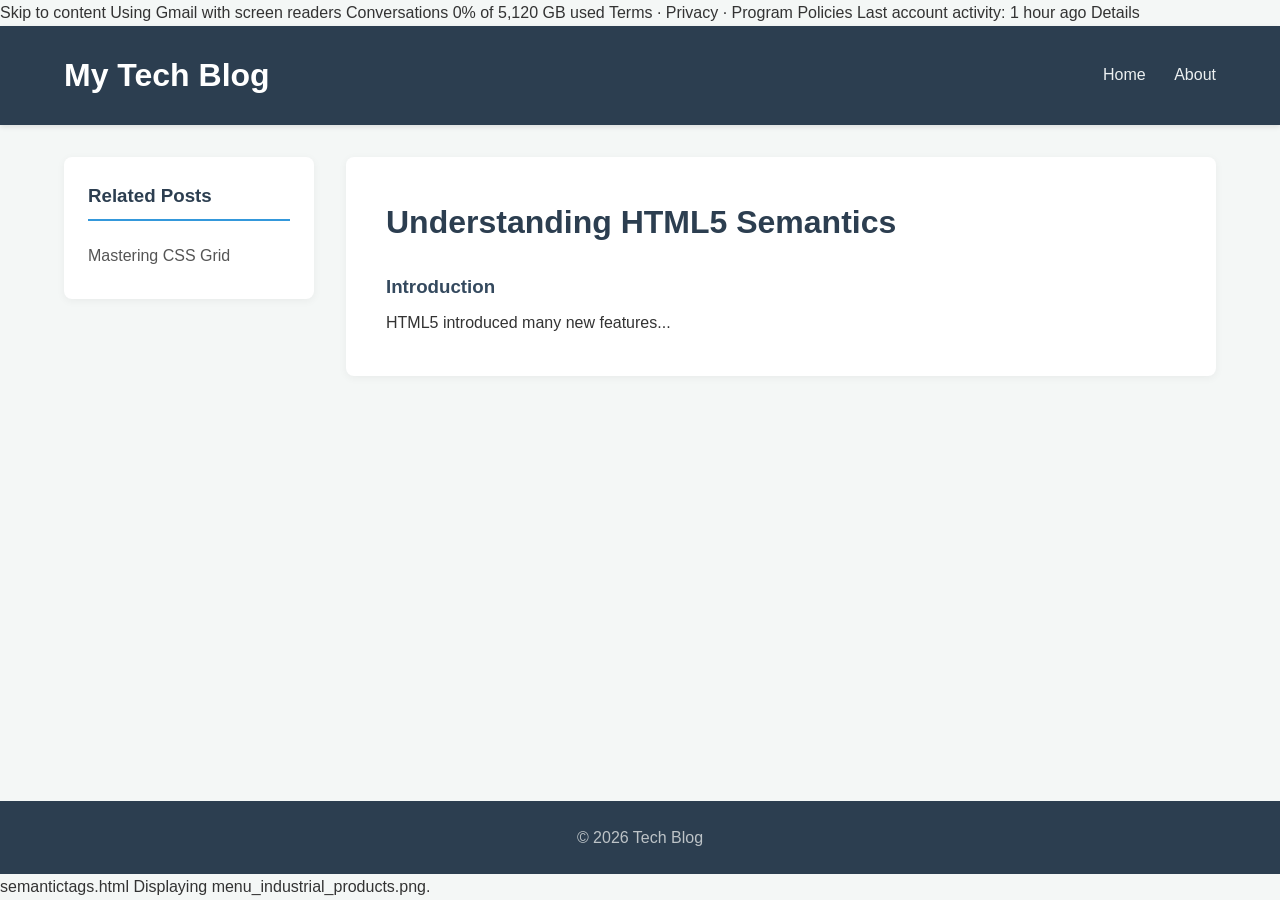
<file: assignment3/index.html>
Skip to content
Using Gmail with screen readers

Conversations
0% of 5,120 GB used
Terms · Privacy · Program Policies
Last account activity: 1 hour ago
Details
<!DOCTYPE html>
<html lang="en">

<head>
    <meta charset="UTF-8">
    <meta name="viewport" content="width=device-width, initial-scale=1.0">
    <title>Semantic Tags</title>
    <style>
        /* --- Base & Reset --- */
        * {
            margin: 0;
            padding: 0;
            box-sizing: border-box;
        }

        body {
            font-family: 'Segoe UI', Tahoma, Geneva, Verdana, sans-serif;
            line-height: 1.6;
            color: #333;
            background-color: #f4f7f6;

            /* Keeps the footer at the bottom even if content is short */
            display: flex;
            flex-direction: column;
            min-height: 100vh;
        }

        /* --- Header --- */
        /* Using body > header to specifically target the main site header, not the article header */
        body>header {
            background-color: #2c3e50;
            color: #ffffff;
            padding: 1.5rem 5%;
            display: flex;
            justify-content: space-between;
            align-items: center;
            box-shadow: 0 2px 5px rgba(0, 0, 0, 0.1);
        }

        nav a {
            color: #ecf0f1;
            text-decoration: none;
            margin-left: 1.5rem;
            font-weight: 500;
            transition: color 0.3s ease;
        }

        nav a:hover {
            color: #3498db;
        }

        /* --- Main Layout (Grid) --- */
        main {
            flex: 1;
            /* Allows main to grow and push footer down */
            display: grid;
            grid-template-columns: 250px 1fr;
            /* 250px sidebar, remainder goes to article */
            gap: 2rem;
            padding: 2rem 5%;
            max-width: 1400px;
            margin: 0 auto;
            width: 100%;
        }

        /* --- Aside (Sidebar) --- */
        aside {
            background: #ffffff;
            padding: 1.5rem;
            border-radius: 8px;
            box-shadow: 0 2px 8px rgba(0, 0, 0, 0.05);
            align-self: start;
            /* Prevents the sidebar from stretching vertically */
        }

        aside h3 {
            color: #2c3e50;
            margin-bottom: 1rem;
            padding-bottom: 0.5rem;
            border-bottom: 2px solid #3498db;
        }

        aside ul {
            list-style: none;
        }

        aside ul li a {
            color: #555;
            text-decoration: none;
            display: block;
            padding: 0.4rem 0;
            transition: color 0.2s;
        }

        aside ul li a:hover {
            color: #3498db;
        }

        /* --- Article --- */
        article {
            background: #ffffff;
            padding: 2.5rem;
            border-radius: 8px;
            box-shadow: 0 2px 8px rgba(0, 0, 0, 0.05);
        }

        article header {
            margin-bottom: 1.5rem;
        }

        article h2 {
            color: #2c3e50;
            font-size: 2rem;
            margin-bottom: 0.5rem;
        }

        section h3 {
            color: #34495e;
            margin: 1.5rem 0 0.5rem 0;
        }

        /* --- Footer --- */
        footer {
            background-color: #2c3e50;
            color: #bdc3c7;
            text-align: center;
            padding: 1.5rem;
            margin-top: auto;
        }

        /* --- Responsive Design --- */
        /* Stack the layout on tablets and mobile screens */
        @media (max-width: 768px) {
            main {
                grid-template-columns: 1fr;
            }

            body>header {
                flex-direction: column;
                gap: 1rem;
                text-align: center;
            }

            nav a {
                margin: 0 0.75rem;
            }
        }
    </style>
</head>

<body>
    <header>
        <h1>My Tech Blog</h1>
        <nav>
            <a href="#">Home</a>
            <a href="./semantictagsabout.html">About</a>
        </nav>
    </header>

    <main>
        <div>
            <aside>
                <h3>Related Posts</h3>
                <ul>
                    <li><a href="/css-grid">Mastering CSS Grid</a></li>
                </ul>
            </aside>
        </div>
        <div>
            <article>
                <header>
                    <h2>Understanding HTML5 Semantics</h2>
                </header>
                <section>
                    <h3>Introduction</h3>
                    <p>HTML5 introduced many new features...</p>
                </section>
            </article>
        </div>
    </main>

    <footer>
        <p>&copy; 2026 Tech Blog</p>
    </footer>
</body>

</html>
semantictags.html
Displaying menu_industrial_products.png.
</file>
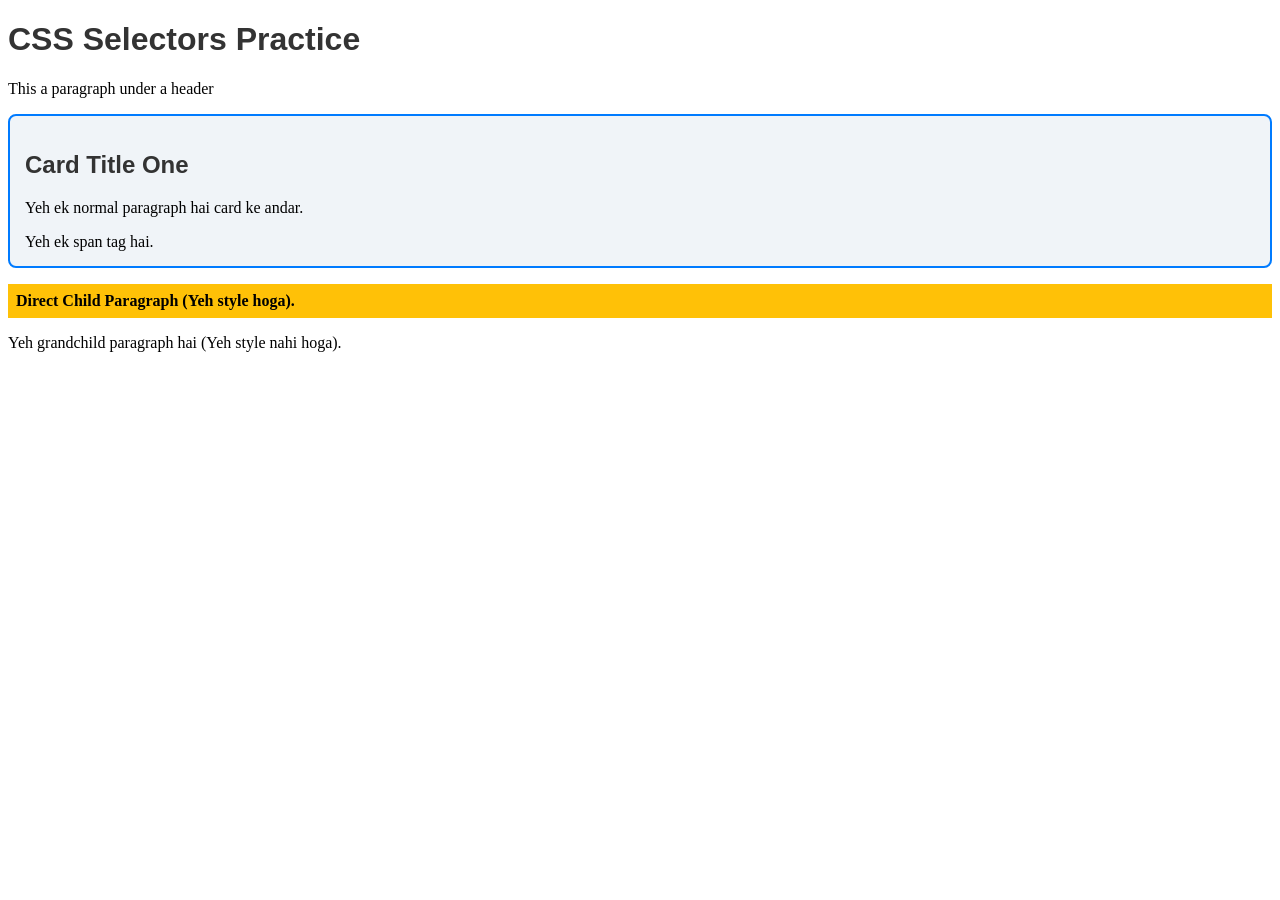
<file: css/index.html>
<!DOCTYPE html>
<html lang="en">
<head>
    <meta charset="UTF-8">
    <meta name="viewport" content="width=device-width, initial-scale=1.0">
    <title>CSS Selectors Practice</title>
    <link rel="stylesheet" href="style.css">
</head>
<body>

    <header>
        
        <h1>CSS Selectors Practice</h1>
        <p>This a paragraph under a header </p>
    </header>

    <main class="container">
        <div class="card highlight">
            <h2>Card Title One</h2>
            <p>Yeh ek normal paragraph hai card ke andar.</p>
            <span>Yeh ek span tag hai.</span>
        </div>

       

        <!-- 4. Child Selector -->
        <div class="menu">
            <p>Direct Child Paragraph (Yeh style hoga).</p>
            <div>
                <p>Yeh grandchild paragraph hai (Yeh style nahi hoga).</p>
            </div>
        </div>

       
    </main>

</body>
</html>
</file>
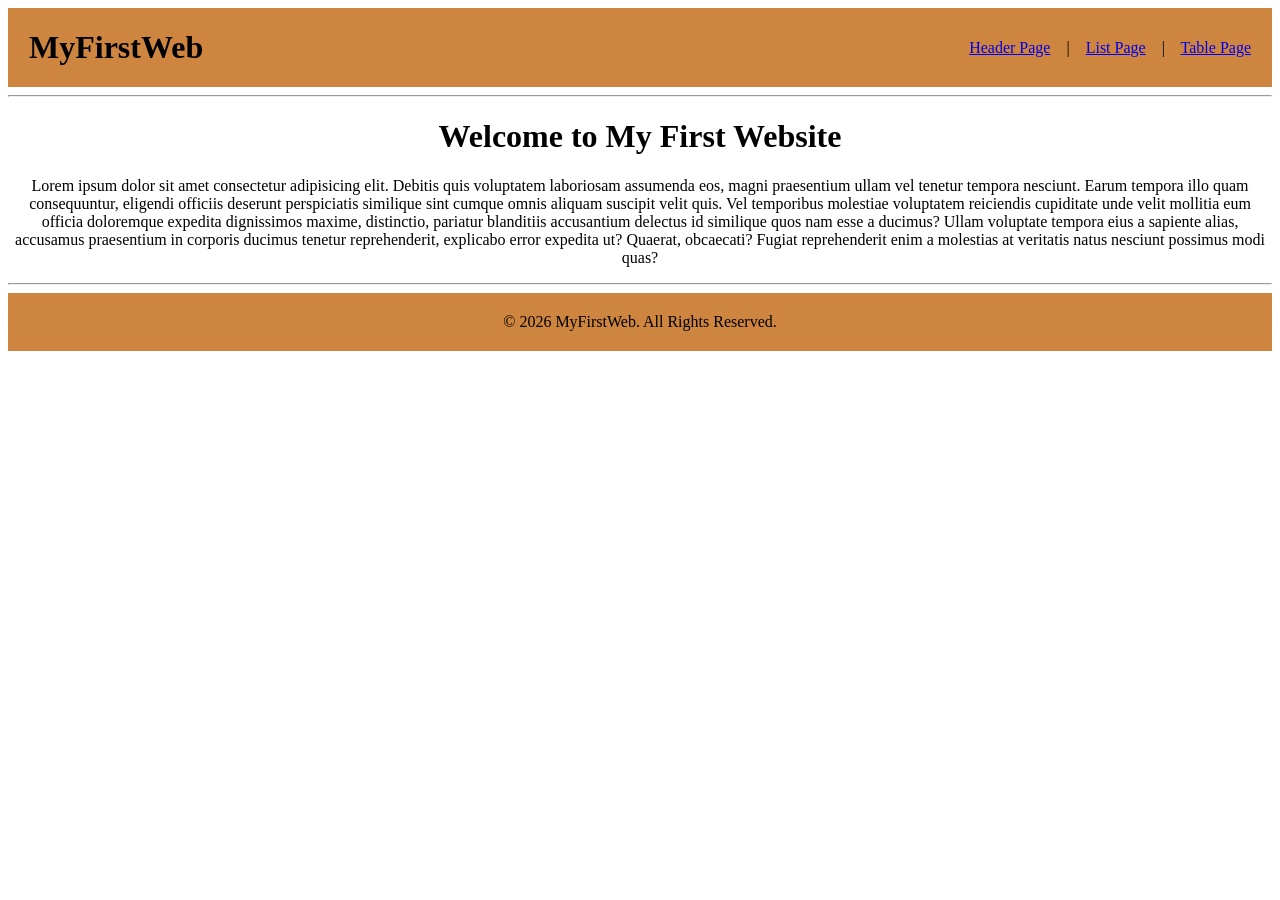
<file: practice/index.html>
<!DOCTYPE html>
<html lang="en">

<head>
    <meta charset="UTF-8">
    <meta name="viewport" content="width=device-width, initial-scale=1.0">
    <title>Practice</title>
</head>

<body>
    <header style="padding: 20px; background-color: peru;">
        <table style="width: 100%; border-collapse: collapse;">
            <tr>
                <td style="text-align: left;">
                    <h1 style="margin: 0;">
                        <a href="index.html" style="text-decoration: none; color: inherit;">MyFirstWeb</a>
                    </h1>
                </td>
                <td style="text-align: right;">
                    <nav>
                        <a href="header.html">Header Page</a> &nbsp;&nbsp;&nbsp;|&nbsp;&nbsp;&nbsp;
                        <a href="list1.html">List Page</a> &nbsp;&nbsp;&nbsp;|&nbsp;&nbsp;&nbsp;
                        <a href="table.html">Table Page</a>
                    </nav>
                </td>
            </tr>
        </table>
    </header>

    <center>
        <hr>
        <main>
            <h1>Welcome to My First Website</h1>
            <p>Lorem ipsum dolor sit amet consectetur adipisicing elit. Debitis quis voluptatem laboriosam assumenda eos,
                magni praesentium ullam vel tenetur tempora nesciunt. Earum tempora illo quam consequuntur, eligendi
                officiis deserunt perspiciatis similique sint cumque omnis aliquam suscipit velit quis. Vel temporibus
                molestiae voluptatem reiciendis cupiditate unde velit mollitia eum officia doloremque expedita dignissimos
                maxime, distinctio, pariatur blanditiis accusantium delectus id similique quos nam esse a ducimus? Ullam
                voluptate tempora eius a sapiente alias, accusamus praesentium in corporis ducimus tenetur reprehenderit,
                explicabo error expedita ut? Quaerat, obcaecati? Fugiat reprehenderit enim a molestias at veritatis natus
                nesciunt possimus modi quas?</p>
        </main> 
        <hr>
    </center>

    <center>
        <footer style="padding: 20px; background-color: peru;">
            &copy; 2026 MyFirstWeb. All Rights Reserved.
        </footer>
    </center>

</body>

</html>
</file>
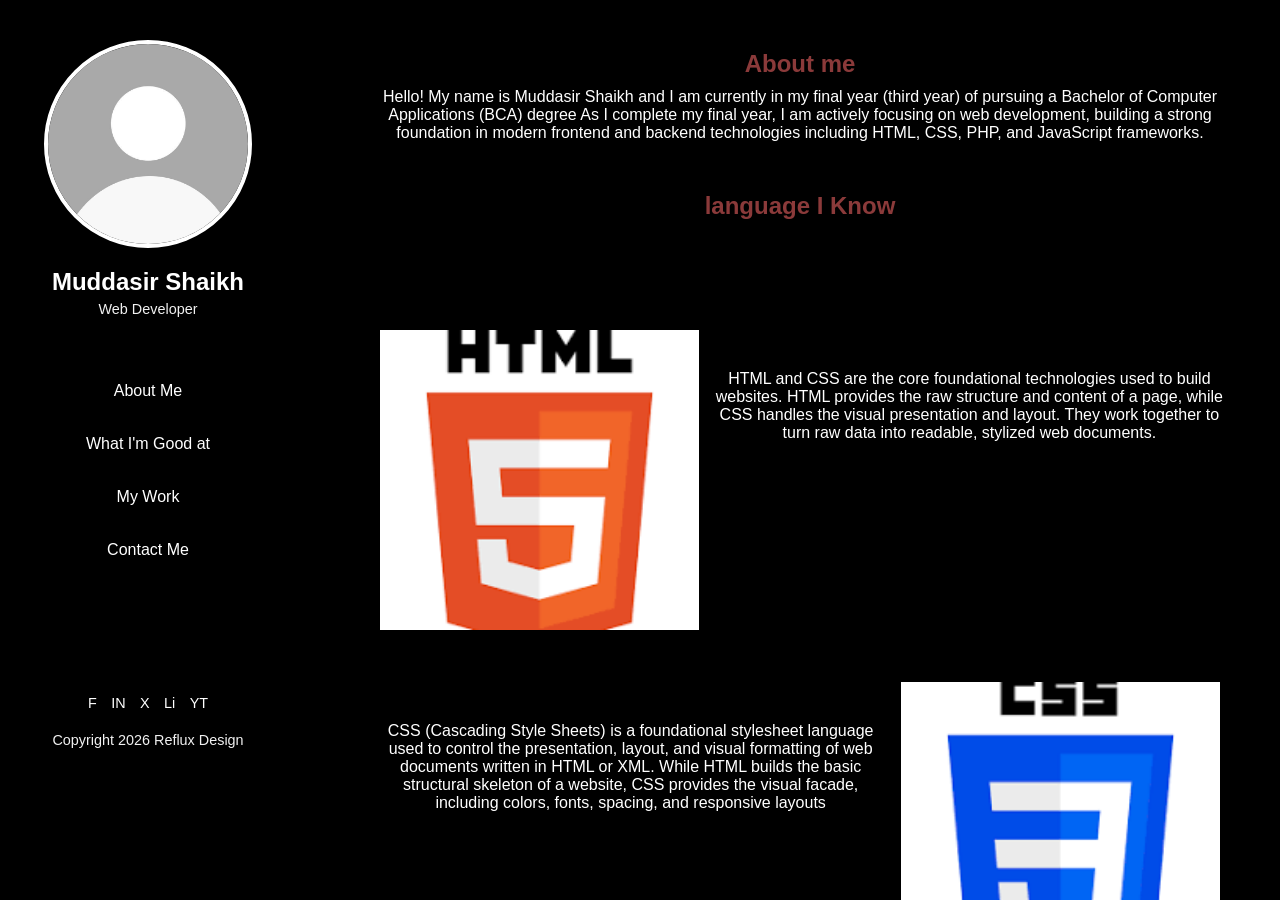
<file: css/cssAssignment/index.html>
<!DOCTYPE html>
<html lang="en">

<head>
    <meta charset="UTF-8">
    <meta name="viewport" content="width=device-width, initial-scale=1.0">
    <title>cssassignment</title>
    <link rel="stylesheet" href="style.css">
</head>

<body>
    <aside>

        <div class="sidebar">
            <img class="profile" src="image.jpg" alt="">
            <h2>
                Muddasir Shaikh
            </h2>
            <p>
                Web Developer
            </p>

            <ul class="navigation">
                <li>About Me</li>
                <li>What I'm Good at</li>
                <li>My Work</li>
                <li>Contact Me</li>
            </ul>

            <div class="social-icons">
                <a href="www.facebook.com">F</a>
                <a href="www.instagram.com">IN</a>
                <a href="www.x.com">X</a>
                <a href="www.likedin.com">Li</a>
                <a href="www.youtube.com">YT</a>
            </div>
            <p class="copyright">Copyright 2026 Reflux Design</p>
        </div>
    </aside>

    <main class="main-content">

        <div>

            <div class="section">
                <h2>About me

                </h2>
                <p>Hello!

                    My name is Muddasir Shaikh and I am currently in my final year (third year) of pursuing a Bachelor
                    of Computer Applications (BCA) degree As I complete my final year, I am actively focusing on web
                    development, building a strong foundation in modern frontend and backend technologies including
                    HTML, CSS, PHP, and JavaScript frameworks.
                </p>
            </div>

         <div class="heading2">
                <h2>language I Know</h2>
            </div>   

            <div class="Template">
                <img src="[data-uri]"
                    alt="">




                <p>


                    HTML and CSS are the core foundational technologies used to build websites. HTML provides the raw
                    structure and content of a page, while CSS handles the visual presentation and layout. They work
                    together to turn raw data into readable, stylized web documents.
                </p>

                <div class="work">
                    <img src="[data-uri]"
                        alt="">
                    <p>CSS (Cascading Style Sheets) is a foundational stylesheet language used to control the presentation, layout, and visual formatting of web documents written in HTML or XML. While HTML builds the basic structural skeleton of a website, CSS provides the visual facade, including colors, fonts, spacing, and responsive layouts
                </div>
            </div>

        </div>
    </main>
</body>

</html>
</file>
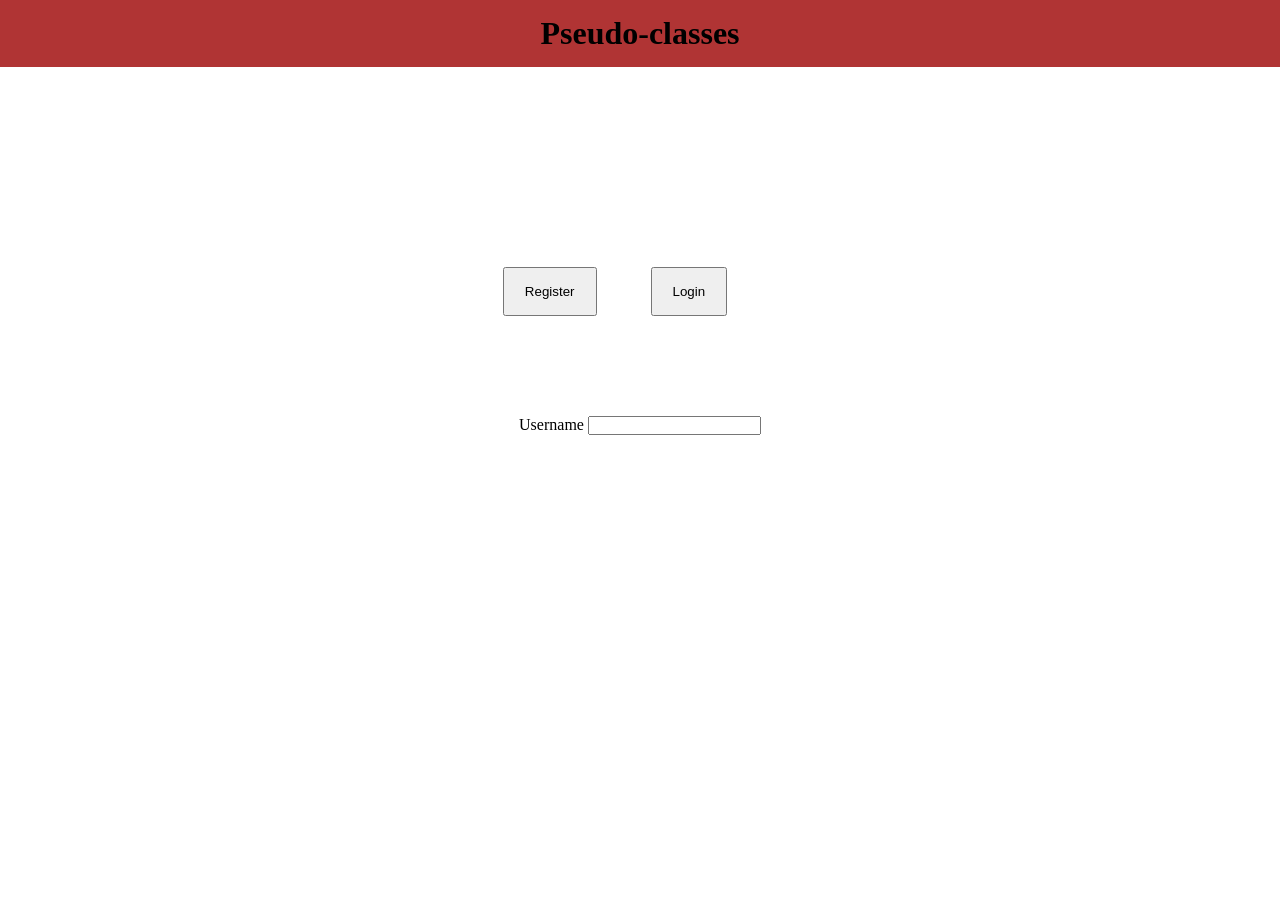
<file: css/Pseudo-classes & pseudo-elements/index.html>
<!DOCTYPE html>
<html lang="en">

<head>
    <meta charset="UTF-8">
    <meta name="viewport" content="width=device-width, initial-scale=1.0">
    <title>Document</title>
    <style>
        * {
            margin: 0;
            padding: 0;

        }

        body {
            text-align: center;

        }

        body h1 {
            background-color: rgb(176, 52, 52);
            padding: 15px;
            margin-bottom: 200px;
        }

        button {
            margin-right: 50px;
            margin-bottom: 100px;
            padding: 15px 20px;
        }

        .btn:hover {
            background-color: pink;
                transform: scale(1.08);
                box-shadow: 0 10px 20px rgba;
            }

            .btn:active {
                background-color: rgb(255, 0, 43);
            }

            .input:focus {
                border: 4px solid red;
                background-color: gray;
            }
    </style>
</head>

<body>
    <h1>
        Pseudo-classes 
    </h1>

    <div>

        <button class="btn">Register</button>
        <button class="btn">Login</button>
    </div>

    <form action="get">

        <label for="text">Username</label>
        <input type="text" class="input">

    </form>

</body>

</html>
</file>
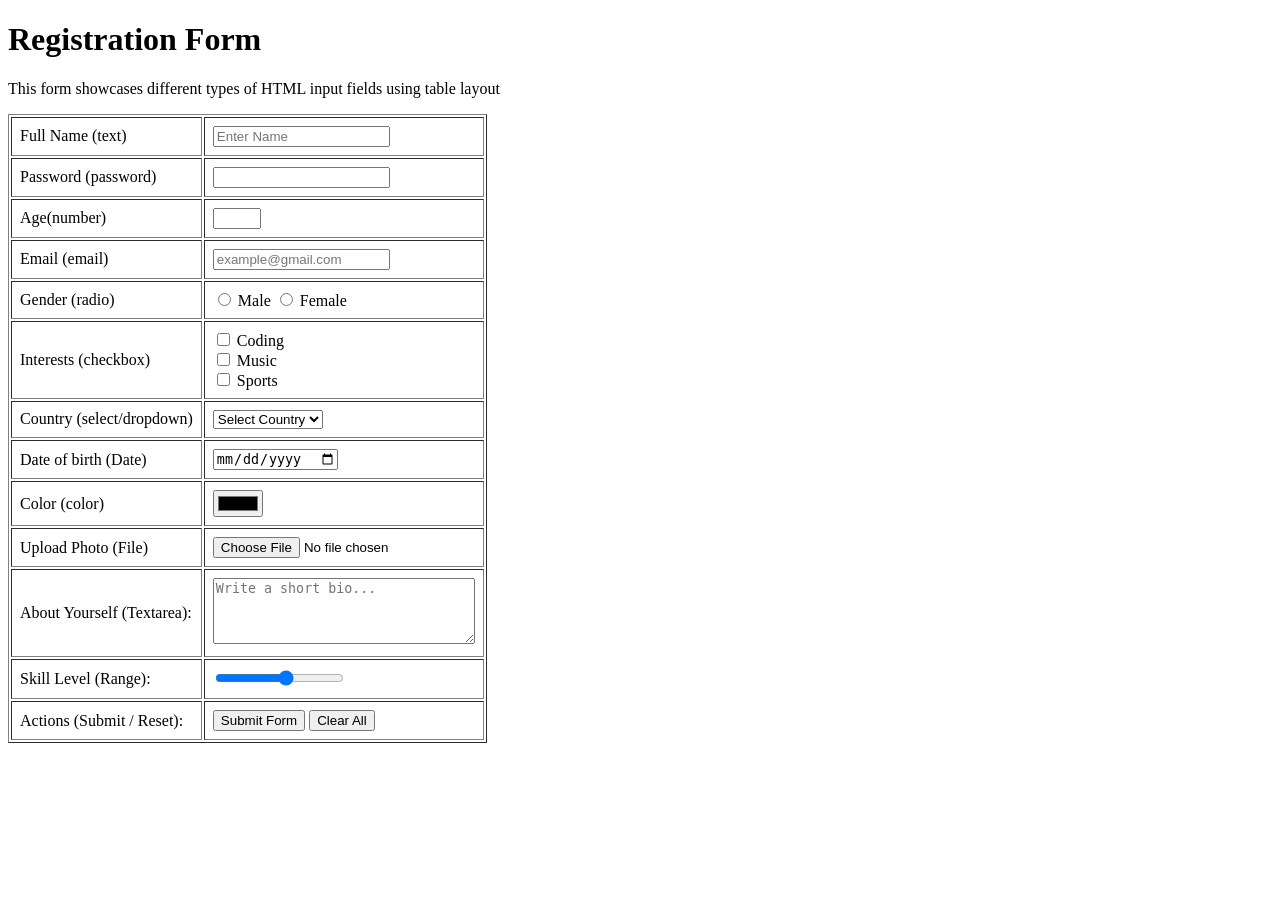
<file: form.html>
<!DOCTYPE html>
<html lang="en">

<head>
    <meta charset="UTF-8">
    <meta name="viewport" content="width=device-width, initial-scale=1.0">
    <title>Form</title>
</head>

<body>
    <h1>Registration Form</h1>
    <p>This form showcases different types of HTML input fields using table layout</p>
    <form action="#" method="get"  >
        <table border="1" cellpadding="8">
            <tr>
                <td><label for="username">Full Name (text)</label></td>
                <td><input type="text" name="username" id="username" placeholder="Enter Name" /></td>
            </tr>
            <tr>
                <td><label for="userpassword">Password (password)</label></td>
                <td><input type="password" name="userpassword" id="userpassword" /></td>
            </tr>
            <tr>
                <td><label for="age">Age(number)</label></td>
                <td><input type="number" min="1" max="10" name="age" id="age" /></td>
            </tr>
            <tr>
                <td><label for="email">Email (email)</label></td>
                <td><input type="email" name="email" id="email" placeholder="example@gmail.com" /></td>
            </tr>
            <tr>
                <td><label for="gender">Gender (radio)</label></td>
                <td>
                    <input type="radio" name="gender" id="male" value="male" />
                    <label for="male">Male</label>
                    <input type="radio" name="gender" id="female" value="female" />
                    <label for="female">Female</label>
                </td>
            </tr>
            <tr>
                <td>Interests (checkbox)</td>
                <td>
                    <input type="checkbox" name="interests" id="coding" value="coding" />
                    <label for="coding">Coding</label><br>
                    <input type="checkbox" name="interests" id="music" value="music" />
                    <label for="music">Music</label><br>
                    <input type="checkbox" name="interests" id="Sports" value="sports" />
                    <label for="sports">Sports</label>
                </td>
            </tr>
            <tr>
                <td>Country (select/dropdown)</td>
                <td>
                    <select name="country" id="country">
                        <option value="">Select Country</option>
                        <option value="in">India</option>
                        <option value="us">USA</option>
                        <option value="au">Australia</option>
                    </select>
                </td>
            </tr>
             <tr>
                <td>Date of birth (Date)</td>
                <td>
                    <input type="date" name="dob" id="dob" />
                </td>
            </tr>
            <tr>
                <td><label for="color">Color (color)</label></td>
                <td>
                    <input type="color" name="color" id="color" />
                </td>
            </tr>
            <tr>
                <td><label for="photo">Upload Photo (File)</label></td>
                <td>
                    <input type="file" name="photo" id="photo" />
                </td>
            </tr>
            <tr>
                <td><label for="bio">About Yourself (Textarea):</label></td>
                <td><textarea id="bio" name="bio" rows="4" cols="30" placeholder="Write a short bio..."></textarea></td>
            </tr>

            <tr>
                <td><label for="skill">Skill Level (Range):</label></td>
                <td><input type="range" id="skill" name="skill" min="1" max="10"></td>
            </tr>

            <tr>
                <td>Actions (Submit / Reset):</td>
                <td>
                    <input type="submit" value="Submit Form">
                    <input type="reset" value="Clear All">
                </td>
            </tr>

            
        </table>
    </form>
</body>

</html>
</file>
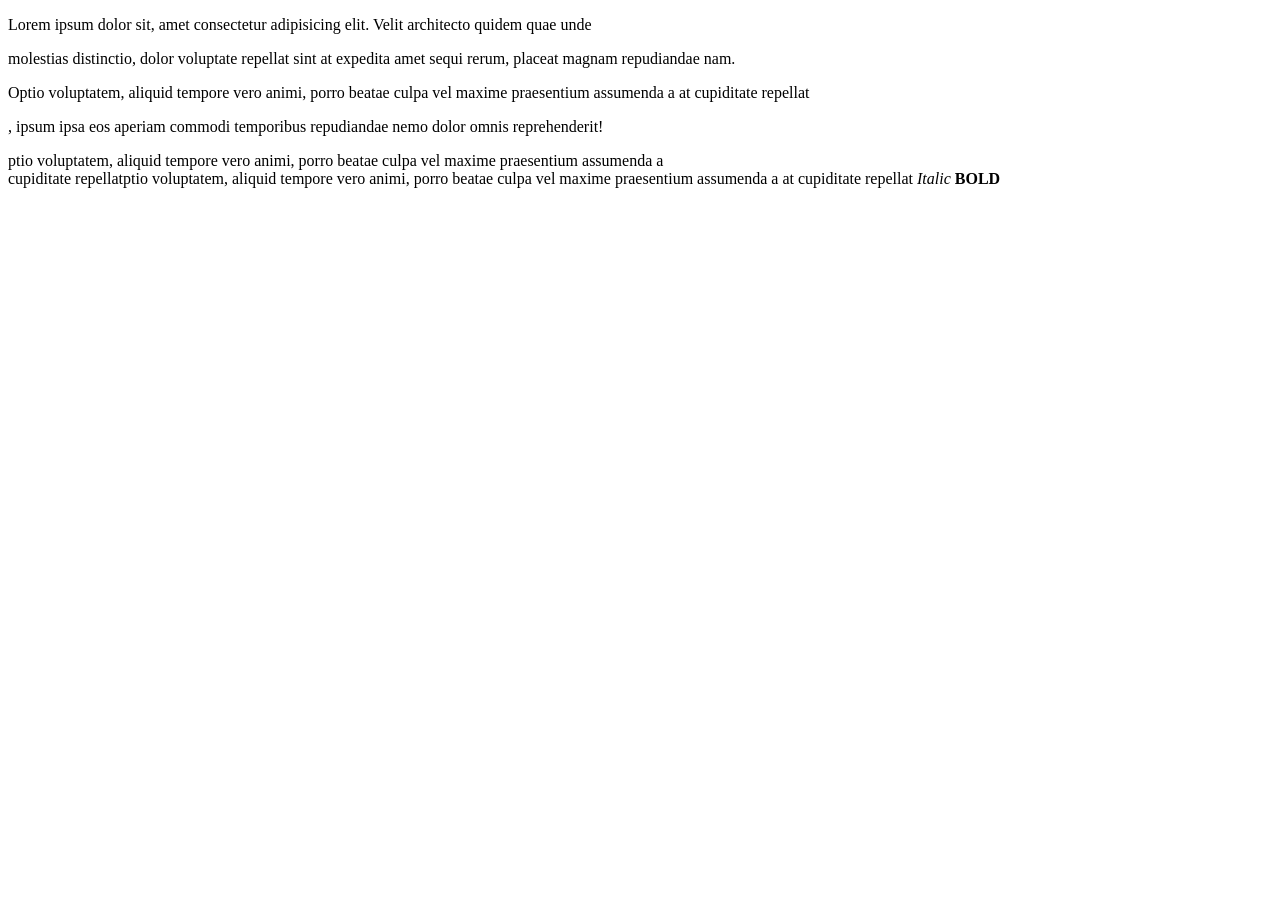
<file: start.html>
<!DOCTYPE html>
<html lang="en">

<head>
    <meta charset="UTF-8">
    <meta name="viewport" content="width=device-width, initial-scale=1.0">
    <title>My first PAGE</title>
</head>

<body>
    <p> Lorem ipsum dolor sit, amet consectetur adipisicing elit. Velit architecto quidem quae unde</p>

    <p>molestias distinctio, dolor voluptate repellat sint at expedita amet sequi rerum, placeat magnam repudiandae nam.
    </p>
    <p> Optio voluptatem, aliquid tempore vero animi, porro beatae culpa vel maxime praesentium assumenda a at
        cupiditate repellat</p>
    <p> , ipsum ipsa eos aperiam commodi temporibus repudiandae nemo dolor omnis reprehenderit!</p>




    ptio voluptatem, aliquid tempore vero animi, porro beatae culpa vel maxime praesentium assumenda a
    <br>

    cupiditate repellatptio voluptatem, aliquid tempore vero animi, porro beatae culpa vel maxime praesentium assumenda
    a at
    cupiditate repellat




    <i>Italic </i>
    <b>BOLD</b>


</body>

</html>
</file>
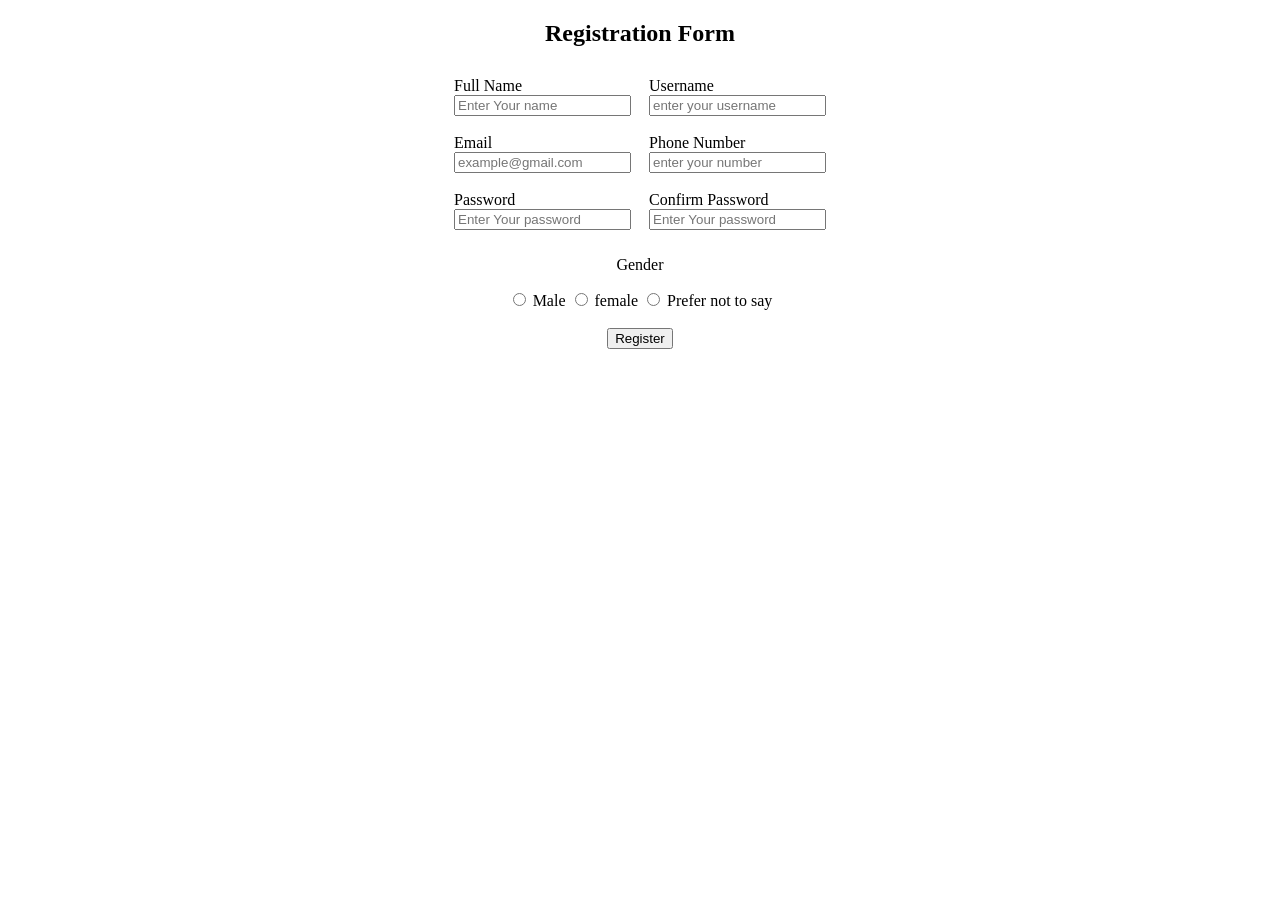
<file: assignment1/form1.html>
<!DOCTYPE html>
<html lang="en">

<head>
    <meta charset="UTF-8">
    <meta name="viewport" content="width=device-width, initial-scale=1.0">
    <title>Registration</title>
</head>

<body>
    <center>
    <h2>Registration Form</h2>
    <form action="#" method="post"></form>
    <table cellpadding="8">
        <tr>
            <td>
                Full Name <br>
                <input type="text" placeholder="Enter Your name">
            </td>
            <td>Username <br>
                <input type="text" placeholder="enter your username">
            </td>
        </tr>
        <tr>
            <td>
                Email <br>
                <input type="email" placeholder="example@gmail.com">
            </td>
            <td>
                Phone Number <br>
                <input type="number" placeholder="enter your number">
            </td>
        </tr>
        <tr>
            <td>
                Password <br>
                <input type="password" placeholder="Enter Your password">
            </td>
            <td>
                Confirm Password <br>
                <input type="password" placeholder="Enter Your password">
            </td>
        </tr>
     </table>
        <p>
            Gender <br></p>
    <input type="radio" name="gender" id="male" value="male" >
    <label for="male">Male</label>
    <input type="radio" name="gender" id="female" value="female" >
    <label for="female">female</label>
    <input type="radio" name="gender" id="prefer not to say" value="prefer not to say" >
    <label for="prefer not to say">Prefer not to say</label> <br>
    
                
            
        
       <br>
        <tr>
            <td> 
              <center><button border="2" color="blue">Register</button></center>  
            </td>
        </tr>

    </table>
</body>
</center>
</html>
</file>
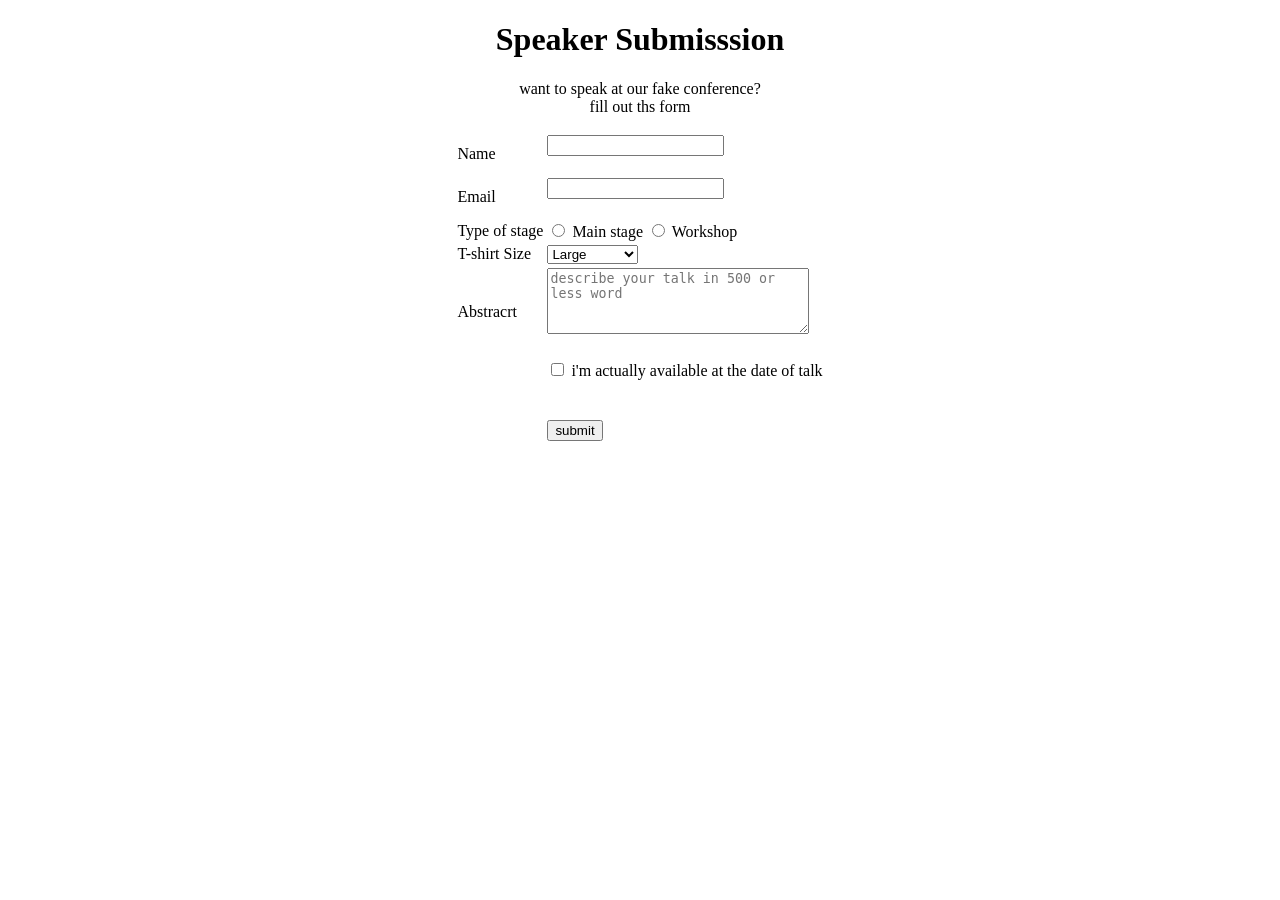
<file: assignment1/form2.html>
<!DOCTYPE html>
<html lang="en">

<head>
    <meta charset="UTF-8">
    <meta name="viewport" content="width=device-width, initial-scale=1.0">
    <title>Form</title>
</head>

<body>
    <center>
        <h1>Speaker Submisssion</h1>
        <p>want to speak at our fake conference?<br>
            fill out ths form</p>
        <form action="#" method="post"></form>
        <table>
            <tr>
                <td>
                    Name
                </td>
                <td>
                    <input type="text"><br> <br>

                </td>
            </tr>
            <tr>
                <td>
                    Email
                </td>
                <td>
                    <input type="email"><br><br>
                </td>
            </tr>   
            <tr>
                <td>
                    Type of stage
                </td>
                <td>
                    <input type="radio" name="main stage" id="main stage" value="main stage">
                    <label for="main stage">Main stage</label>
                    <input type="radio" name="workshop" id="workshop" value="workshop">
                    <label for="workshop">Workshop</label>
                </td>


            </tr>
            <tr>
                <td>T-shirt Size</td>
                <td>
                    <select name="size" id="size">
                        <option value="L">Large</option>
                        <option value="XL">Extra Large</option>
                        <option value="M">Medium</option>
                        <option value="S">Small</option><br> <br>

                    </select></td>
            </tr>
            <tr>
                <td><label for="bio">Abstracrt</label></td>
                <td><textarea id="bio" name="bio" rows="4" cols="30"
                        placeholder="describe your talk in 500 or less word"></textarea><br> <br></td>
            </tr>

            <tr>
                <td></td>
                <td>
                    <input type="checkbox" id="check">
                    <label for="check">i'm actually available at the date of talk</label><br> <br> <br> 
                </td>
            </tr>
            <tr>
                <td></td>
                <td>

                    <button>submit</button>
                </td>
            </tr>
        </table>





    </center>
</body>

</html>
</file>
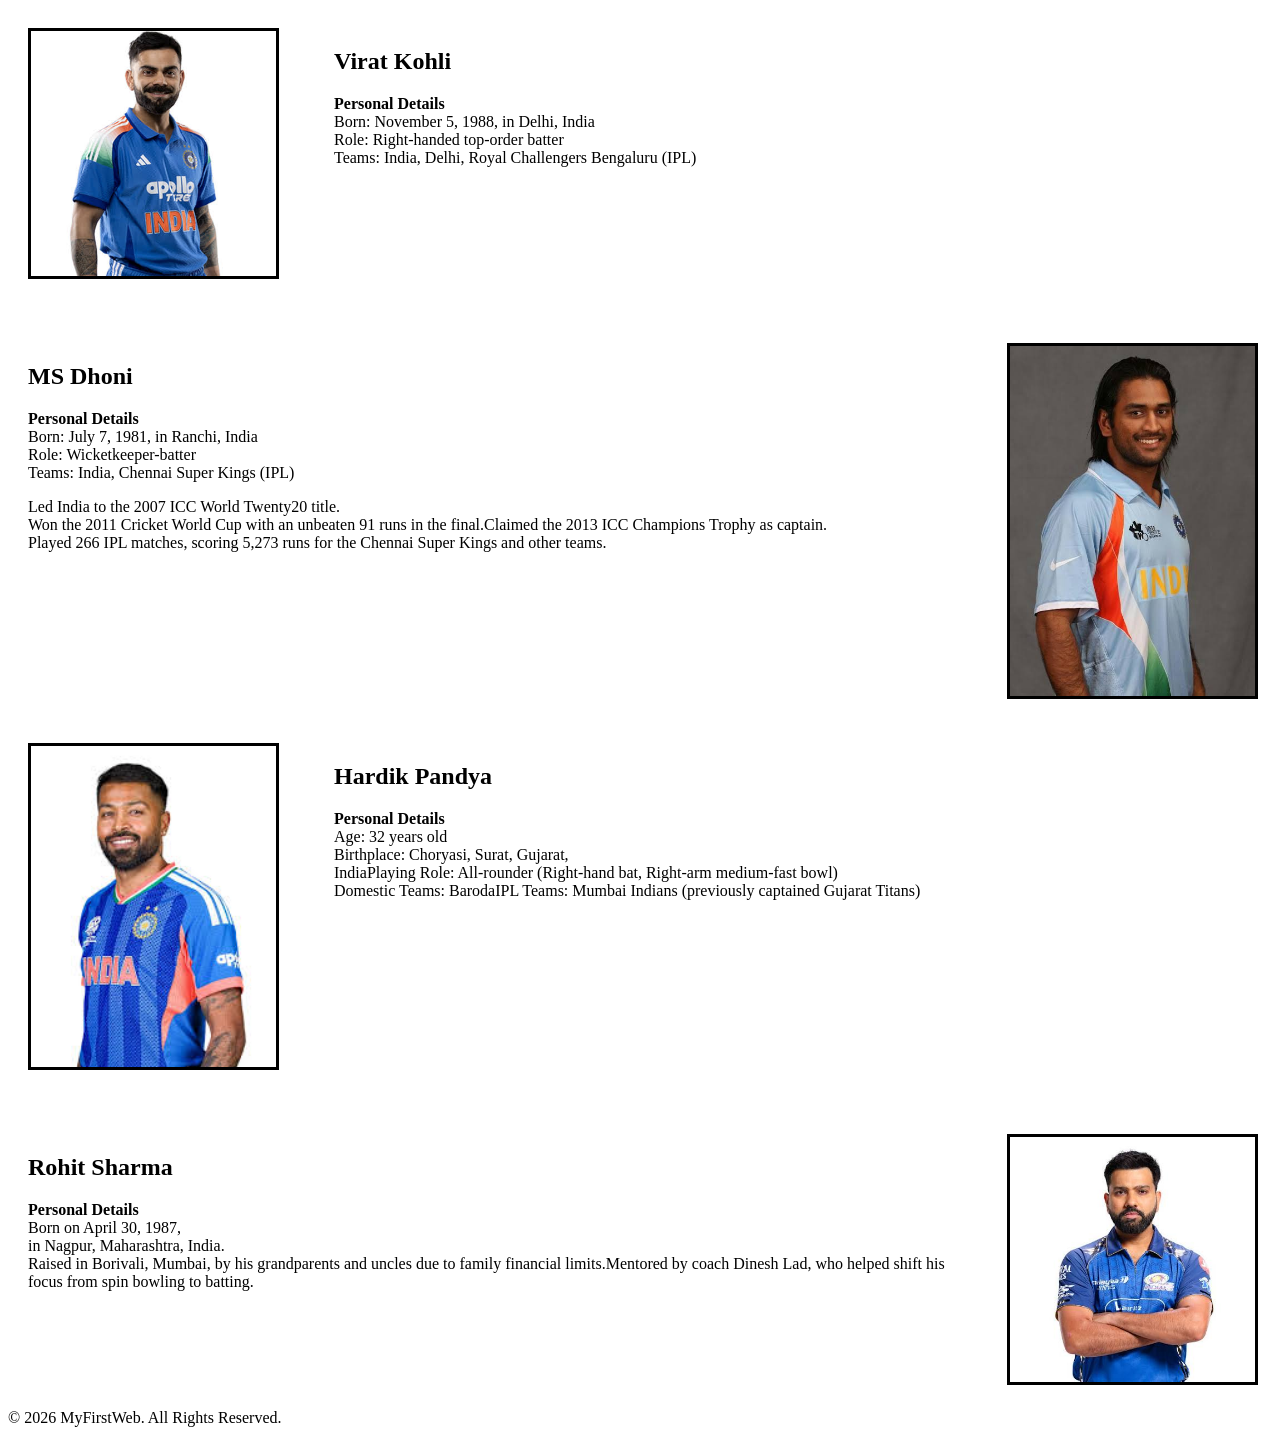
<file: assignment2/info.html>
<!DOCTYPE html>
<html lang="en">
<head>
    <meta charset="UTF-8">
    <meta name="viewport" content="width=device-width, initial-scale=1.0">
    <title>Profile Info Page</title>
</head>
<body>
<section>

    <div style="overflow: hidden; padding: 20px; margin-bottom: 20px;">
        <div style="float: left; width: 20%;">
            <img src="images (1).jpg" alt="vk18" style="width: 100%; height: auto; border: 3px solid #000;">
        </div>
        <div style="float: right; width: 75%;">
            <h2>Virat Kohli</h2>
            <p><strong>Personal Details</strong><br>
            Born: November 5, 1988, in Delhi, India<br>
            Role: Right-handed top-order batter<br>
            Teams: India, Delhi, Royal Challengers Bengaluru (IPL)</p>
        </div>
    </div>
</section>

<section>

    <div style="overflow: hidden; padding: 20px;">
        <div style="float: left; width: 75%;">
            <h2>MS Dhoni</h2>
            <p><strong>Personal Details</strong><br>
            Born: July 7, 1981, in Ranchi, India<br>
            Role: Wicketkeeper-batter<br>
            Teams: India, Chennai Super Kings (IPL)</p>
            Led India to the 2007 ICC World Twenty20 title. <br>Won the 2011 Cricket World Cup with an unbeaten 91 runs in the final.Claimed the 2013 ICC Champions Trophy as captain. <br>Played 266 IPL matches, scoring 5,273 runs for the Chennai Super Kings and other teams.
        </div>
        <div style="float: right; width: 20%;">
            <img src="images (2).jpg" alt="msd" style="width: 100%; height: auto; border: 3px solid #000;">
        </div>
    </div>
</section>
    <section>

        <div style="overflow: hidden; padding: 20px; margin-bottom: 20px;">
            <div style="float: left; width: 20%;">
                <img src="images (3).jpg" alt="player3" style="width: 100%; height: auto; border: 3px solid #000;">
            </div>
            <div style="float: right; width: 75%;">
                <h2>Hardik Pandya</h2>
                <p><strong>Personal Details</strong><br>
                  Age: 32 years old <br>Birthplace: Choryasi, Surat, Gujarat, <br>IndiaPlaying Role: All-rounder (Right-hand bat, Right-arm medium-fast bowl) <br>Domestic Teams: BarodaIPL Teams: Mumbai Indians (previously captained Gujarat Titans)
            </div>
        </div>
    </section>

    <section>

        <div style="overflow: hidden; padding: 20px;">
            <div style="float: left; width: 75%;">
                <h2>Rohit Sharma
                </h2>
                <p><strong>Personal Details</strong><br>
                Born on April 30, 1987, <br> in Nagpur, Maharashtra, India. <br>Raised in Borivali, Mumbai, by his grandparents and uncles due to family financial limits.Mentored by coach Dinesh Lad, who helped shift his focus from spin bowling to batting.
            </div>
            <div style="float: right; width: 20%;">
                <img src="images.jpg" alt="player4" style="width: 100%; height: auto; border: 3px solid #000;">
            </div>
        </div>
    </section>

</body>
<footer>
    &copy; 2026 MyFirstWeb. All Rights Reserved.
</footer>
</html>
</file>
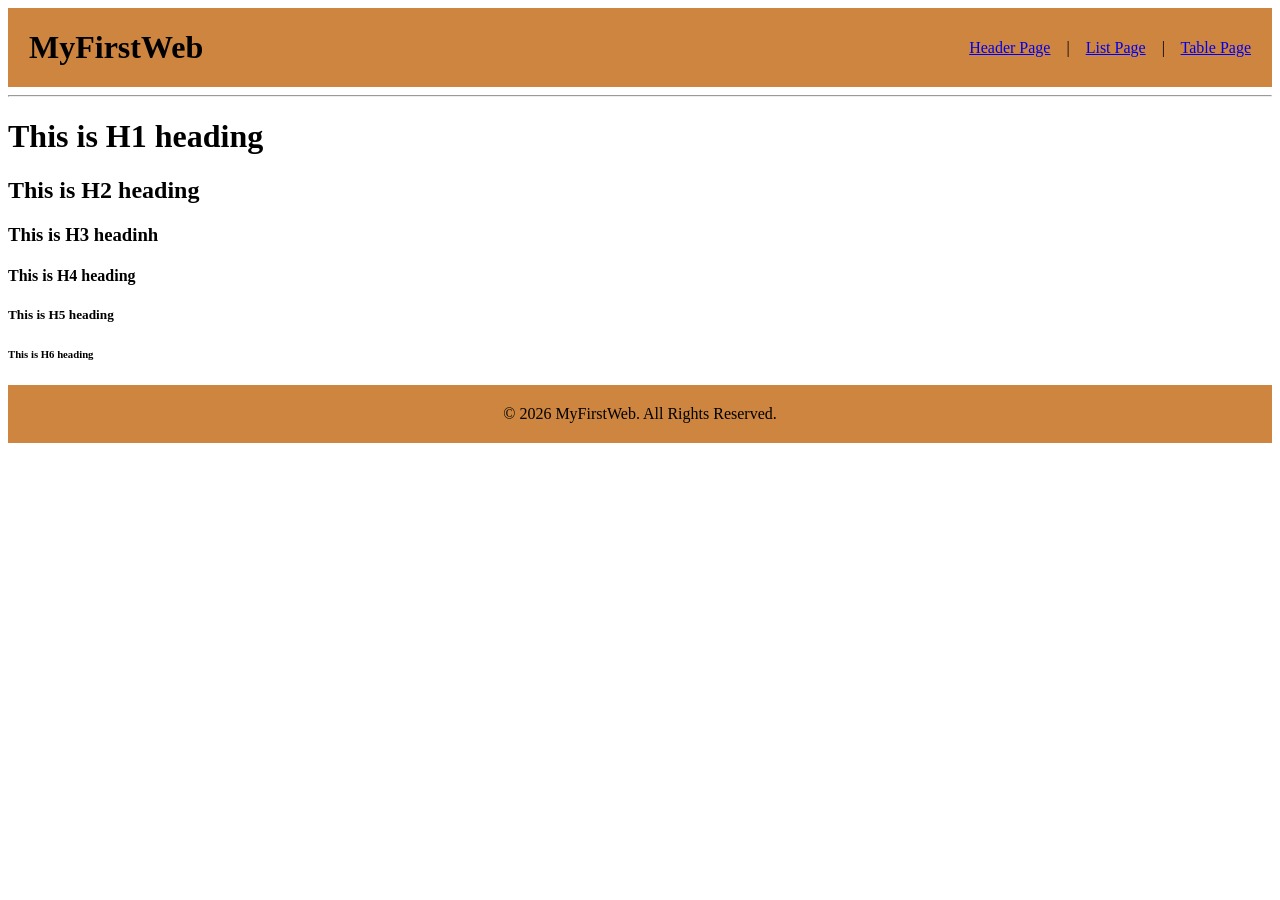
<file: practice/header.html>
<!DOCTYPE html>
<html lang="en">

<head>
    <meta charset="UTF-8">
    <meta name="viewport" content="width=device-width, initial-scale=1.0">
    <title>header</title>
</head>

<body>
    <header style="background-color: peru; padding: 20px;">
        <table style="width: 100%; border-collapse: collapse;">
            <tr>
                <td style="text-align: left;">
                    <h1 style="margin: 0;">
                        <a href="practice.html" style="text-decoration: none; color: inherit;">MyFirstWeb</a>
                    </h1>
                </td>
                <td style="text-align: right;">
                    <nav>
                        <a href="header.html">Header Page</a> &nbsp;&nbsp;&nbsp;|&nbsp;&nbsp;&nbsp;
                        <a href="list1.html">List Page</a> &nbsp;&nbsp;&nbsp;|&nbsp;&nbsp;&nbsp;
                        <a href="table.html">Table Page</a>
                    </nav>
                </td>
            </tr>
        </table>
    </header>
    <hr>

    <h1>This is H1 heading</h1>
    <h2>This is H2 heading</h2>
    <h3>This is H3 headinh</h3>
    <h4>This is H4 heading</h4>
    <h5>This is H5 heading</h5>
    <h6>This is H6 heading</h6>

<center>

    <footer style="background-color: peru; padding: 20px;">
        &copy; 2026 MyFirstWeb. All Rights Reserved.
    </footer>
</center>
     
</body>

</html>
</file>
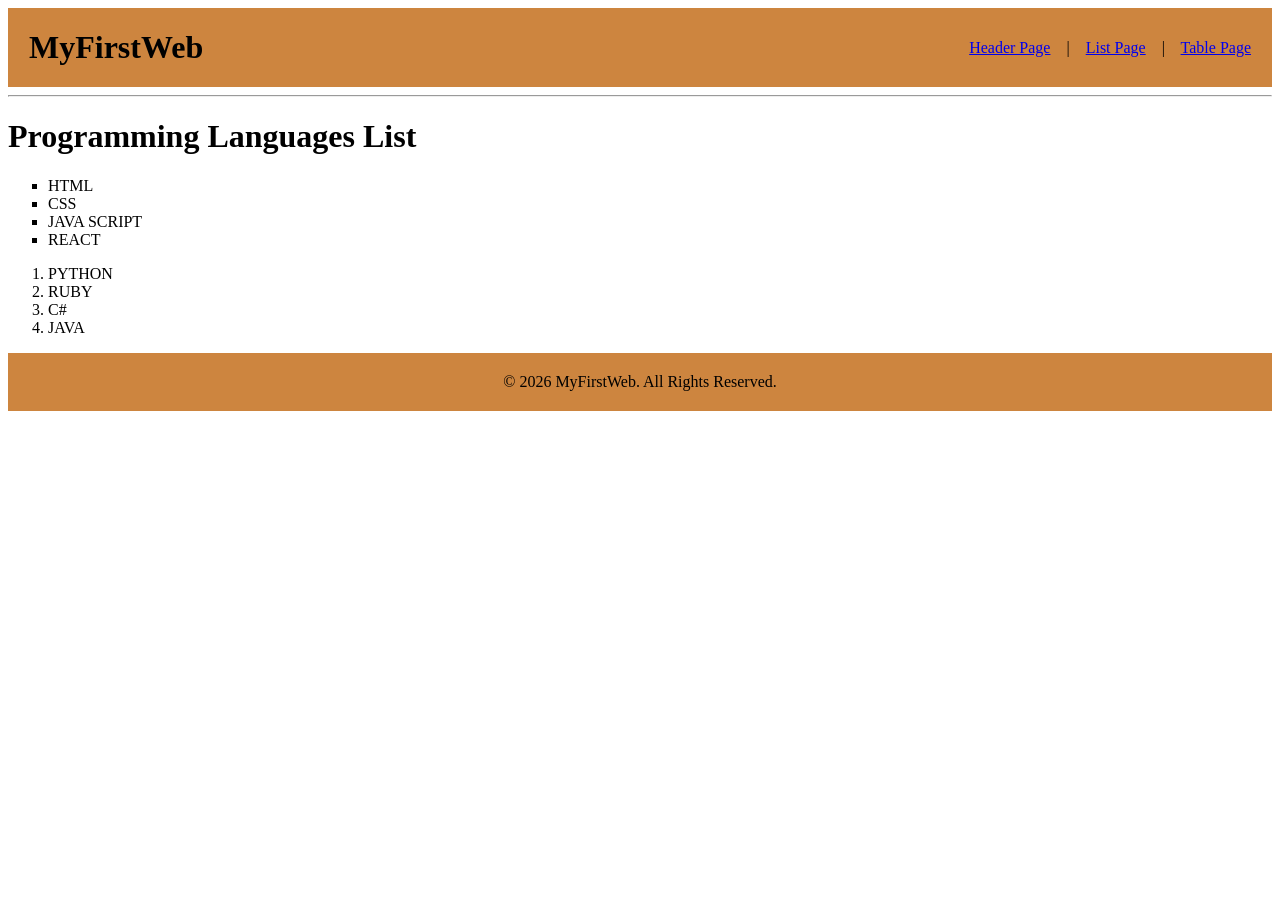
<file: practice/list1.html>
<!DOCTYPE html>
<html lang="en">
<head>
    <meta charset="UTF-8">
    <meta name="viewport" content="width=device-width, initial-scale=1.0">
    <title>list
    </title>
</head>
<body>
    <header style="background-color: peru; padding: 20px;">
        <table style="width: 100%; border-collapse: collapse;">
            <tr>
                <td style="text-align: left;">
                    <h1 style="margin: 0;">
                        <a href="practice.html" style="text-decoration: none; color: inherit;">MyFirstWeb</a>
                    </h1>
                </td>
                <td style="text-align: right;">
                    <nav>
                        <a href="header.html">Header Page</a> &nbsp;&nbsp;&nbsp;|&nbsp;&nbsp;&nbsp;
                        <a href="list1.html">List Page</a> &nbsp;&nbsp;&nbsp;|&nbsp;&nbsp;&nbsp;
                        <a href="table.html">Table Page</a>
                    </nav>
                </td>
            </tr>
        </table>
    </header>
    <hr>
   <h1>Programming Languages List</h1>
   <ul type="square">
       <li>HTML</li>
       <li>CSS</li>
       <li>JAVA SCRIPT</li>
       <li>REACT</li>
   </ul>

   <ol>
      <li>PYTHON</li>
      <li>RUBY</li>
      <li>C#</li>
      <li>JAVA</li>

 
   </ol>

<center>

    <footer style="background-color: peru; padding: 20px;">
        &copy; 2026 MyFirstWeb. All Rights Reserved.
    </footer>
</center>
</body>
</html>
</file>
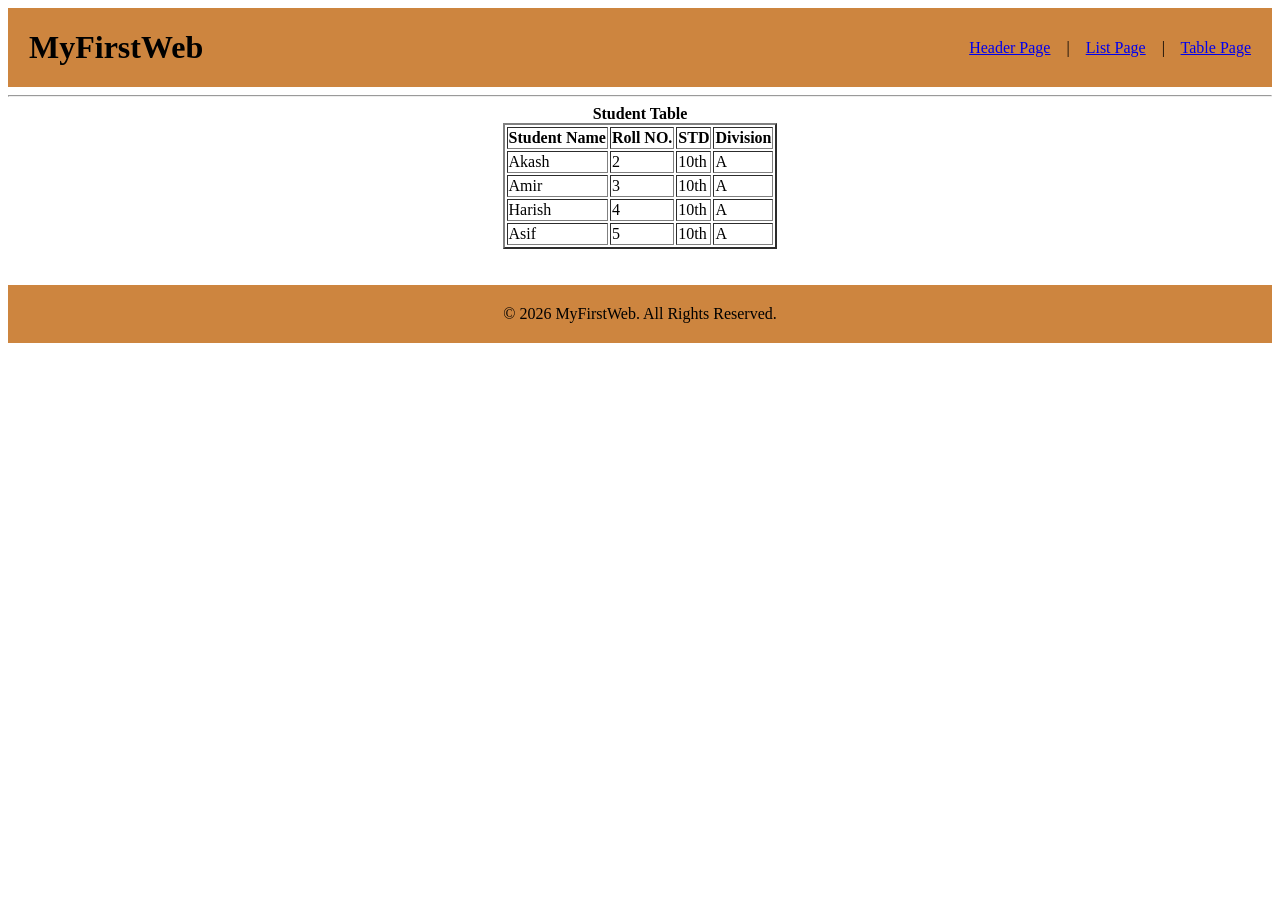
<file: practice/table.html>
<!DOCTYPE html>
<html lang="en">

<head>
    <meta charset="UTF-8">
    <meta name="viewport" content="width=device-width, initial-scale=1.0">
    <title>table</title>
</head>

<body>

    <header style="background-color: peru; padding: 20px;">
        <table style="width: 100%; border-collapse: collapse;">
            <tr>
                <td style="text-align: left;">
                    <h1 style="margin: 0;">
                        <a href="practice.html" style="text-decoration: none; color: inherit;">MyFirstWeb</a>
                    </h1>
                </td>
                <td style="text-align: right;">
                    <nav>
                        <a href="header.html">Header Page</a> &nbsp;&nbsp;&nbsp;|&nbsp;&nbsp;&nbsp;
                        <a href="list1.html">List Page</a> &nbsp;&nbsp;&nbsp;|&nbsp;&nbsp;&nbsp;
                        <a href="table.html">Table Page</a>
                    </nav>
                </td>
            </tr>
        </table>
    </header>
    <hr>

    <center>
        <table border="2">
            <caption><b>Student Table</b></caption>
            <!-- Headings ko <tr> ke andar daal diya hai -->
            <tr>
                <th>Student Name</th>
                <th>Roll NO.</th>
                <th>STD</th>
                <th>Division</th>
            </tr>

            <tr>
                <td>Akash</td>
                <td>2</td>
                <td>10th</td>
                <td>A</td>
            </tr>

            <tr>
                <td>Amir</td>
                <td>3</td>
                <td>10th</td>
                <td>A</td>
            </tr>

            <tr>
                <td>Harish</td>
                <td>4</td>
                <td>10th</td>
                <td>A</td>
            </tr>
            
            <tr>
                <td>Asif</td>
                <td>5</td>
                <td>10th</td>
                <td>A</td>
            </tr>
        </table>
    </center>

    <br><br>

    <center>
        <footer style="background-color: peru; padding: 20px;">
            &copy; 2026 MyFirstWeb. All Rights Reserved.
        </footer>
    </center>

</body>

</html>
</file>
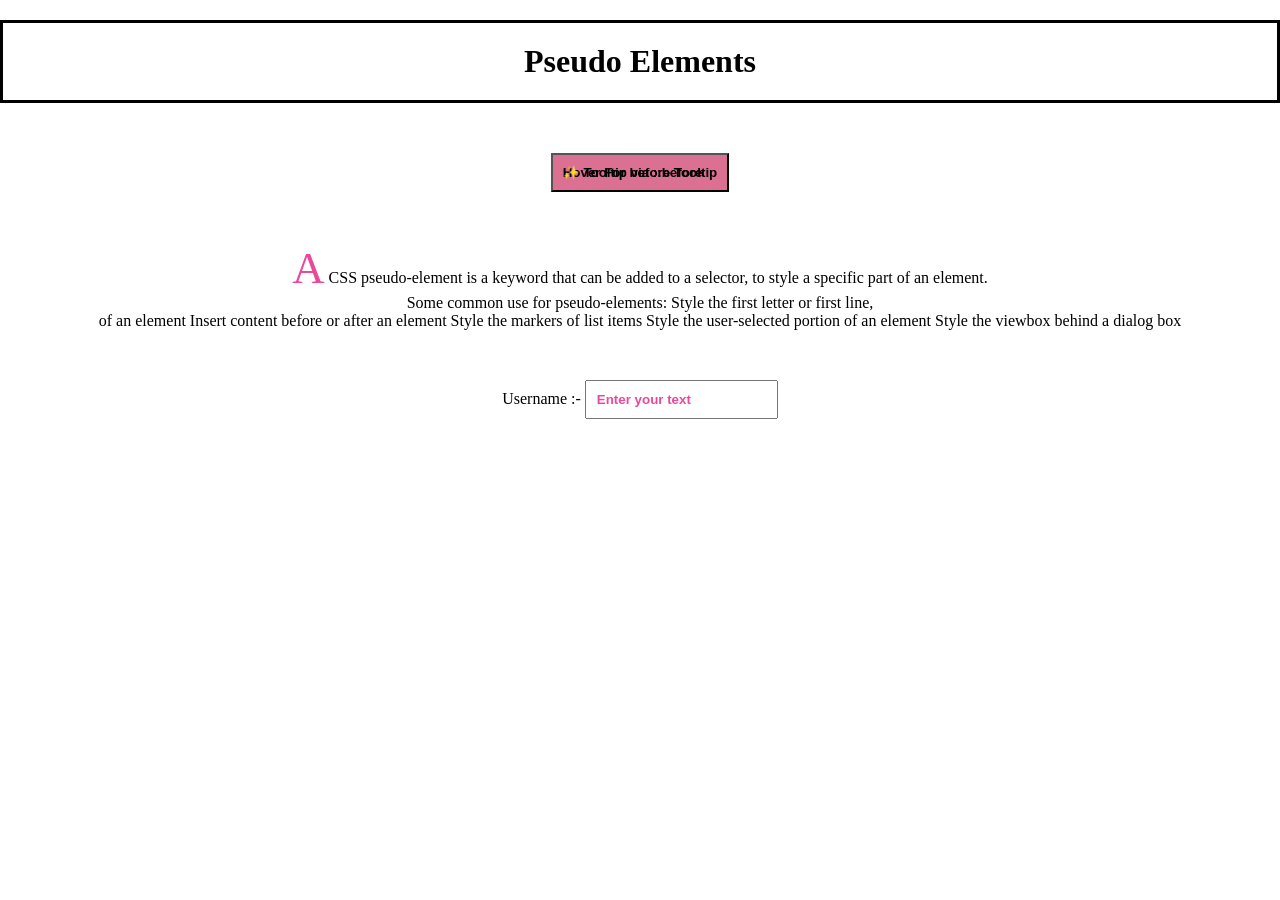
<file: css/Pseudo-classes & pseudo-elements/pseudoele.html>
<!DOCTYPE html>
<html lang="en">

<head>
    <meta charset="UTF-8">
    <meta name="viewport" content="width=device-width, initial-scale=1.0">
    <title>Document</title>
    <style>
        * {
            margin: 0;
            padding: 0;
        }

        body {
            text-align: center;
        }

        h1 {
            margin-bottom: 50px;
            margin-top: 20px;
            border: 3px solid black;
            padding: 20px;
        }

        button {
            padding: 10px;
            color: rgb(0, 0, 0);
            background-color: palevioletred;
            font-family: 'Franklin Gothic Medium', 'Arial Narrow', Arial, sans-serif;
            font-weight: bold;
            margin-bottom: 50px;
        }

        .btn::before {
            content: '✨ Tooltip via ::before';
            position: absolute;
        }

        .para::first-letter {
            font-size: 2.8rem;
            color: #ec4899;
        }

        p {
            margin-bottom: 50px;
        }


        input::placeholder {
            color: #ec4899;
            font-weight: bold;
        }

        input {
            padding: 10px;
        }
    </style>

</head>

<body>
    <h1>Pseudo Elements</h1>

    <button class="btn">
        Hover For before Tooltip
    </button>


    <p class="para">A CSS pseudo-element is a keyword that can be added to a selector, to style a specific part of an
        element. <br>

        Some common use for pseudo-elements:

        Style the first letter or first line, <br> of an element
        Insert content before or after an element
        Style the markers of list items
        Style the user-selected portion of an element
        Style the viewbox behind a dialog box</p>


    <label for="Username">Username :- </label>
    <input type="text" name="Username" id="Username" placeholder="Enter your text" class="input">


</body>

</html>
</file>
<file: css/style.css>
/* ==========================================
   1. GROUPING SELECTOR
   Multiple elements par same style lagana
========================================== */
h1, h2, h3, h4 {
    font-family: Arial, sans-serif;
    color: #333;
}


/* ==========================================
   2. CHAINING (COMPOUND) SELECTOR
   Ek hi element par multiple conditions match karna
========================================== */
div.card.highlight {
    background-color: #f0f4f8;
    border: 2px solid #007bff;
    padding: 15px;
    margin-bottom: 15px;
    border-radius: 8px;
}


/* ==========================================
   4. CHILD SELECTOR ( > )
   Sirf aur sirf direct child element par lagta hai
========================================== */
.menu > p {
    background-color: #ffc107;
    padding: 8px;
    font-weight: bold;
}
</file>
<file: css/cssAssignment/style.css>
* {
    margin: 0;
    padding: 0;
}

body {
    font-family: Arial, Helvetica, sans-serif;
    background-color: #000000;
    color: white;
    display: flex;
    height: 100vh;
}

.sidebar {
    width: 20%;
    background-color: #000000;
    display: flex;
    flex-direction: column;
    align-items: center;
    padding: 40px 20px;
    text-align: center;
    position: fixed;
    height: 100%;
}

.profile {
    width: 200px;
    height: 200px;
    border-radius: 50%;
    border: 4px solid #ffffff;
    margin-bottom: 20px;
}

.sidebar h2 {
    font-size: 1.5rem;
    margin-bottom: 5px;
}

.sidebar p {
    font-size: 0.9rem;
    color: #f1f1f1;
    margin-bottom: 40px;
}

.navigation {
    list-style: none;
    width: 100%;
}

.navigation li {
    margin: 15px 0;
    display: block;
    padding: 10px;
}

.social-icons {
    margin-top: 110px;
}

.social-icons a {
    color: #ffffff;
    text-decoration: none;
    margin: 0 5px;
    font-size: 0.9rem;
}

.copyright {
    font-size: 1rem;
    color: #ddd;
    margin-top: 20px;
}


.main-content {
    margin-left: 25%;
    width: 80%;
    padding: 50px;
    overflow-y: auto;
    
}

.section {
    text-align: center;
}

.section h2 {
    margin-bottom: 10px;
    color: #8B3A3A;
}

.Template {
    margin-top: 100px;
    /* float: ri; */
}

.Template img {
    float: left;
    padding: 10px;
    border: 4 solid blue;
    border-radius: 10px;
    height: 300px;

}

.Template p {
    padding-top: 50px;
   text-align: center;
}


.work {
    margin-top: 230px;

}

.work img {
    float: right;
    height: 300px;
}

.heading2 {
    text-align: center;
    padding-top: 50px;
    color: #8B3A3A;
}
</file>
